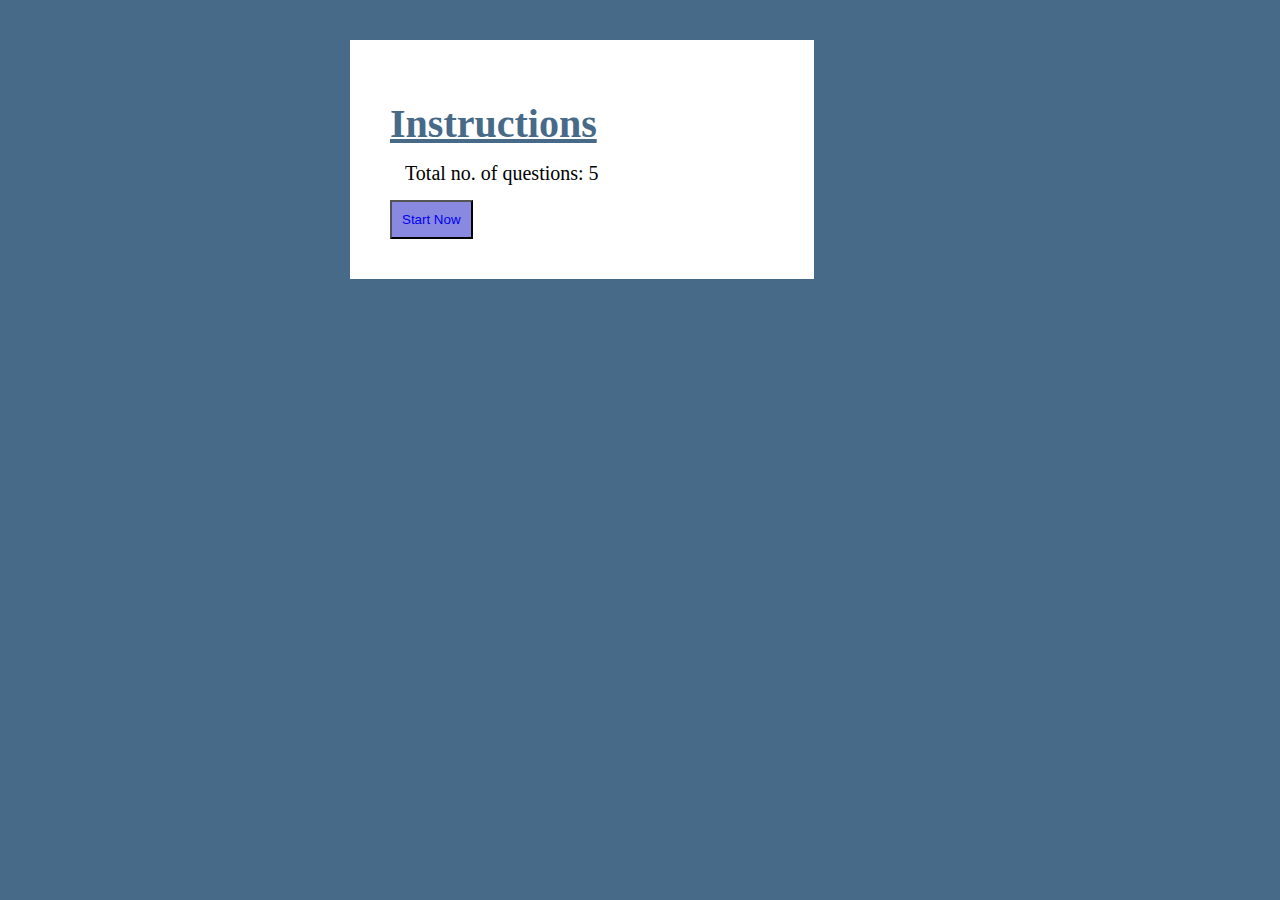
<file: index.html>
<!DOCTYPE html>
<html lang="en">

<head>
    <meta charset="UTF-8">
    <meta name="viewport" content="width=device-width, initial-scale=1.0">
    <link rel="stylesheet" href="index.css">
    <title>Quiz app</title>
</head>

<body>
    <div class="container hide">
        <h2>Instructions</h2>
        <p>Total no. of questions: 5</p>
        <button id="btn"><a href="options.html" class="ABC">Start Now</a></button>
    </div>
    <!-- <div class="options-container">
        <div class="options">Q:1 What is your name ?
            <div class="op">A</div>
            <div class="op">B</div>
            <div class="op">C</div>
            <div class="op">D</div>
        </div>
        <div>
            <button class="btn">Next</button>
        </div>
        <hr>
        <div class="dv"></div>
        <div class="dv"></div>
        <div class="dv"></div>
        <div class="dv"></div>
        <div class="dv"></div>
    </div> -->
    <!-- <div class="result">
        <h2>Quiz result </h2>
         <div class="table"> -->
            <!-- <table>
                <tr>
                    <td>Total Questions</td>
                    <td><span>5</span></td>
                </tr>
                <tr>
                    <td>Correct</td>
                    <td><span>4</span></td>
                </tr>
                <tr>
                    <td>Wrong</td>
                    <td><span>1</span></td>
                </tr>
                <tr>
                    <td>Percentage</td>
                    <td><span>90.00%</span></td>
                </tr>
                <tr>
                    <td>Total Score</td>
                    <td><span>4 / 5</span></td>
                </tr>
            </table>
        </div>
        <div>
            <button class="TA">Try again</button>
            <button class="TA">Go To Home</button>
        </div>
    </div> -->
</body>

</html>
</file>
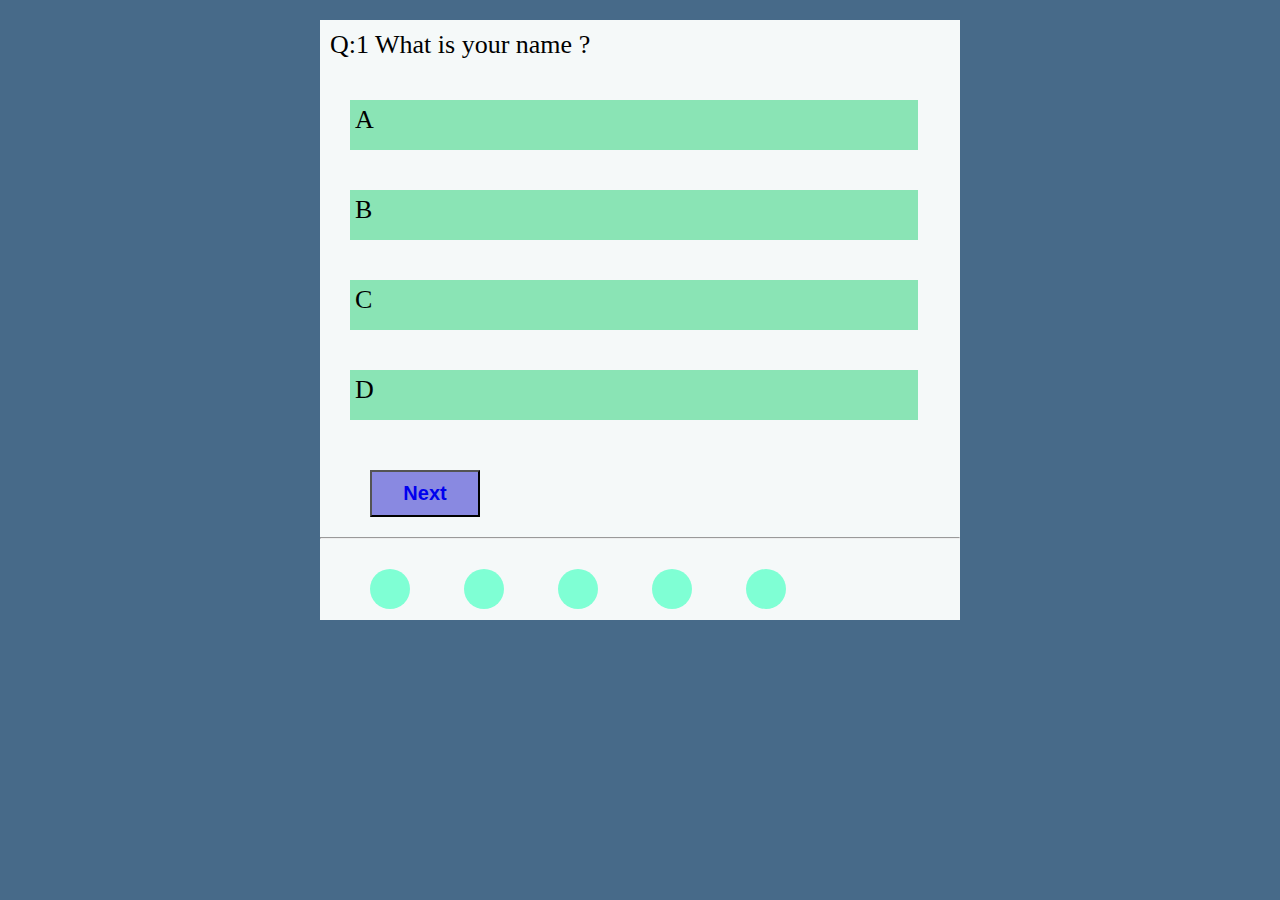
<file: options.html>
<!DOCTYPE html>
<html lang="en">
<head>
    <meta charset="UTF-8">
    <meta name="viewport" content="width=device-width, initial-scale=1.0">
    <link rel="stylesheet" href="index.css">
    <title>Quiz App</title>
</head>
<body>
    <div class="options-container">
        <div class="options">Q:1 What is your name ?
            <div class="op">A</div>
            <div class="op">B</div>
            <div class="op">C</div>
            <div class="op">D</div>
        </div>
        <div>
            <button class="btn"><a href="result.html" class="ABC">Next</a></button>
        </div>
        <hr>
        <div class="dv"></div>
        <div class="dv"></div>
        <div class="dv"></div>
        <div class="dv"></div>
        <div class="dv"></div>
    </div>
</body>
</html>
</file>
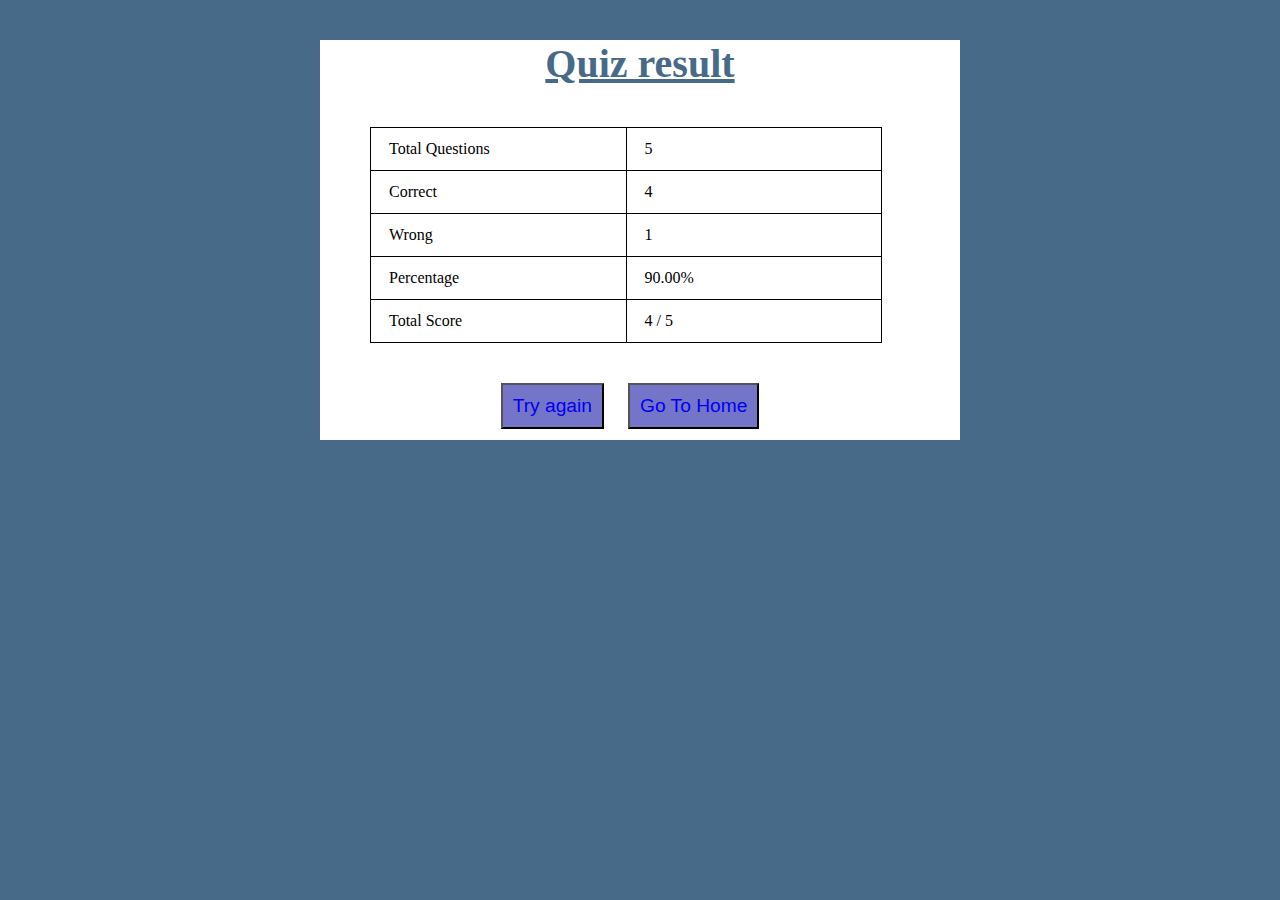
<file: result.html>
<!DOCTYPE html>
<html lang="en">

<head>
    <meta charset="UTF-8">
    <meta name="viewport" content="width=device-width, initial-scale=1.0">
    <link rel="stylesheet" href="index.css">
    <title>Quiz App </title>
</head>
<body>
    <div class="result">
        <h2>Quiz result </h2>
        <!-- <div class="table"> -->
        <table>
            <tr>
                <td>Total Questions</td>
                <td><span>5</span></td>
            </tr>
            <tr>
                <td>Correct</td>
                <td><span>4</span></td>
            </tr>
            <tr>
                <td>Wrong</td>
                <td><span>1</span></td>
            </tr>
            <tr>
                <td>Percentage</td>
                <td><span>90.00%</span></td>
            </tr>
            <tr>
                <td>Total Score</td>
                <td><span>4 / 5</span></td>
            </tr>
        </table>
        <!-- </div> -->
        <div>
            <button class="TA"><a href="options.html" class="ABC">Try again</a></button>
            <button class="TA"><a href="index.html" class="ABC">Go To Home</a></button>
        </div>
    </div>
</body>

</html>
</file>
<file: index.css>
*{
    margin: 0;
    padding: 0;
}
body{
    background-color: rgb(71, 106, 137);
}
.container{
    background-color: white;
    margin: 40px auto;
    width: 30%;
    margin: 40px 40px;
    padding: 40px;
    margin-left: 350px;
    /* display: none; */
}
/* .container hide{
} */
.container p{
    font-size: 20px;
    margin: 15px;
}
#btn{
    background-color: rgb(137, 137, 225);
    padding: 10px;

}
#btn:hover{
    background-color: white;
    padding: 10px;
    font-weight: bolder;
    font-size: 20px;
}
.options-container{
    /* margin: auto; */
    background-color: rgb(245, 249, 249);
    width: 50%;
    height: 600px;
    margin: auto;
    /* display: none; */
}
.options{
    margin: 0px;
    font-size: 26px;
    padding: 10px;
    margin-top: 20px;
}
.op{
    width: 90%;
    height: 40px;
    background-color: rgb(138, 228, 181);
    margin: 40px 20px;
    padding: 5px;
}
.dv{
    height: 40px;
    width: 40px;
    display: inline-block;
    background-color: aquamarine;
    border-radius: 25px;
    margin-left: 50px;
    margin-top: 30px;
}
.btn{
    background-color: rgb(137, 137, 225);
    padding: 10px;
    /* margin-bottom: 6px; */
    /* overflow: hidden; */
    margin-left: 50px;
    width: 110px;
    font-size: 20px;
    font-weight: 600;
}
.btn:hover{
    background-color: white;
    font-size: 25px;
}
hr{
    margin-top: 20px;
    /* border: 0.5px solid black; */
}
.result{
    background-color: white;
    height: 400px;
    width: 50%;
    margin: auto;
    text-align: center;
    margin-top: 40px;
}
h2{
    font-weight: bolder;
    color: rgb(71, 106, 137);
    margin-top: 20px;
    text-decoration: underline;
    font-size: 40px;
}
.result table{
    width: 80%;
    border-collapse: collapse;
    margin: 40px 50px;
    justify-content: center;
    align-items: center;
    margin-right: 20px;
}
.table{
    background-color: aquamarine;
    margin: 40px auto;

}
table td{
    text-align: left;
    border: 1px solid black;
    padding: 12px 18px;
    width: 40%;
    margin: 10px 10px;
}
td span{
    /* width: 20%; */
}
.TA{
    background-color: rgb(116, 116, 201);
    padding: 10px;
    font-size: larger;
    cursor: pointer;
    text-align: center;
    margin-right: 20px;
}
.TA:hover{
    background-color: white;
    font-weight: bolder;
}
.ABC{
    text-decoration: none;
}
</file>
